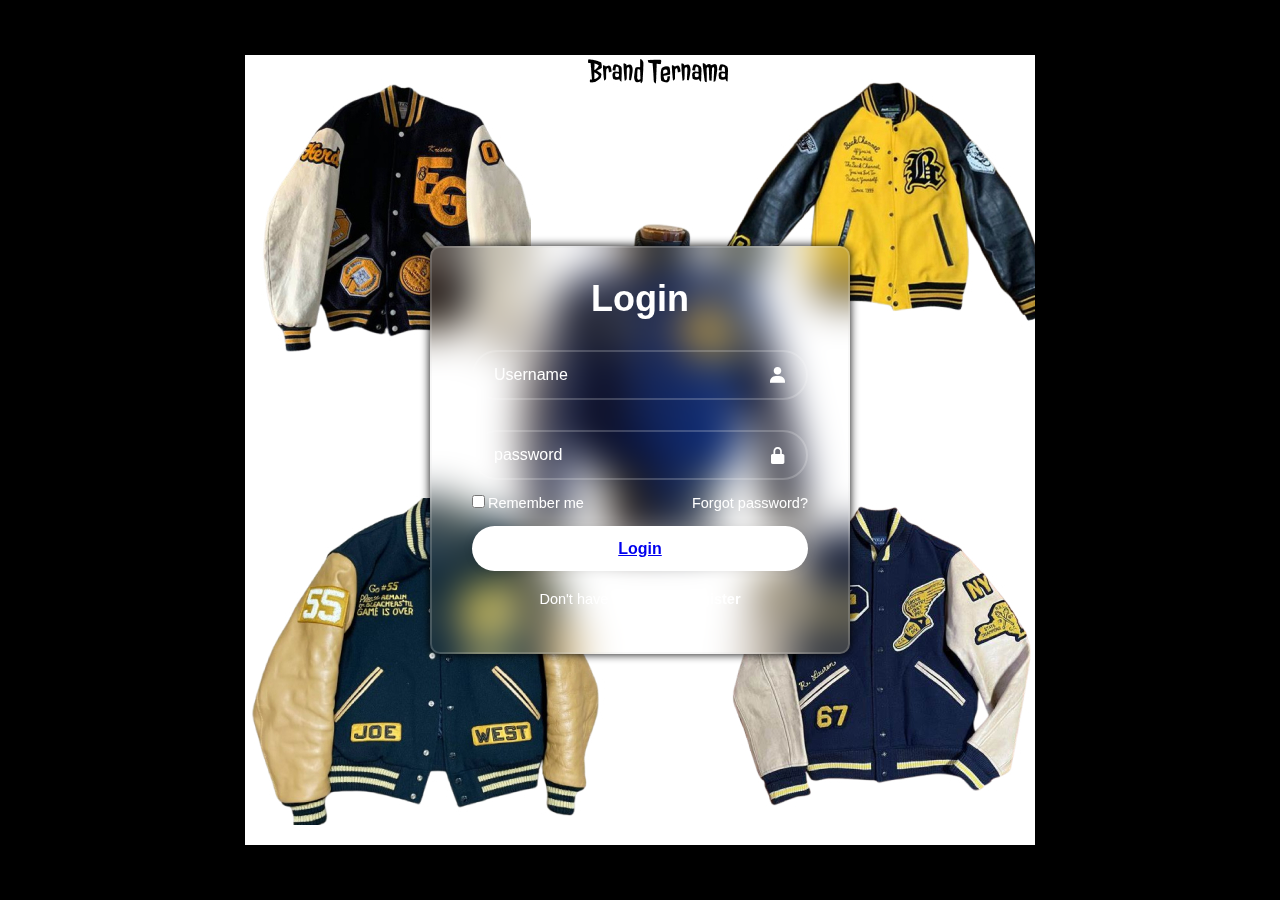
<file: login.html>
<!DOCTYPE html>
<html lang="en">
<head>
    <meta charset="UTF-8">
    <meta name="viewport" content="width=device-width, initial-scale=1.0">
    <link rel="stylesheet" href="login.css">
    <link href='https://unpkg.com/boxicons@2.1.4/css/boxicons.min.css' rel='stylesheet'>
    <title>Login</title>
</head>
<body>
    <div class="wrapper">
         <form action="">
            <h1>Login</h1>
            <div class="input-box">
                <input type="text" placeholder="Username" required>
                <box-icon type='solid' name='user'></box-icon>
                <i class='bx bxs-user'></i>
            </div>
            <div class="input-box">
                <input type="password" placeholder="password" required>
               <i class='bx bxs-lock-alt'></i>
            </div>
           
            <div class="remember-forgot">
                <label for=""><input type="checkbox">Remember me</label>
                <a href="">Forgot password?</a>
            </div>
            <button type="submit" class="btn"><a href="index.html">Login</a></button>
           <div class="register-link">
            <p>Don't have an account <a href="#">register</a></p>
           </div>
         </form>
    </div>
</body>
</html>
</file>
<file: login.css>
* {
    margin: 0;
    padding: 0;
    box-sizing: border-box;
    font-family: "poppins", sans-serif;
    }
    
    body{
    display: flex; 
     font-family: "Montserrat", sans-serif;
    justify-content: center;
    align-items: center;
    min-height: 100vh;
    background: url(Untitled.jpg) no-repeat center;
    background-color: black;
    }
    
    .wrapper{
        width: 420px;
        background: transparent;
        border: 2px solid rgba(225, 225, 225, .2);
        backdrop-filter: blur(20px);
        box-shadow: 0 0 10px rgba(0, 0, 0, 2);
        color: white;
        border-radius: 10px;
        padding: 30px 40px;
    }
    .wrapper h1{
        text-align: center;
        font-size: 36px;
    }
    
    .wrapper .input-box{
        position: relative;
        width: 100%;
        height: 50px;
        margin: 30px 0;
    }
    
    .input-box input{
        width: 100%;
        height: 100%;
        background: transparent;
        border: none;
        outline: none;
        border: 2px solid rgba(255, 255, 255, .2);
        border-radius: 40px;
        font-size: 16px;
        color: white;
        padding: 20px 45px 20px 20px;
    }
    .input-box input::placeholder{
        color:white ;
    }
    
    .input-box i{
        position: absolute;
        right: 20px;
        top: 50%;
        transform: translateY(-50%);
        font-size: 20px;
    }
    
    .wrapper .remember-forgot{
        display: flex;
        justify-content: space-between;
        font-size: 14.5px;
        margin: -15px 0 15px;
    }
    
    .remember-forgot label input{
        accent-color: white;
        margin-right: 3px;
    }
    
    .remember-forgot a{
        color: white;
        text-decoration: none;
    }
    
    .remember-forgot a:hover{
        text-decoration: unaderline;
    }
    
    .wrapper .btn{
        width: 100%;
        height: 45px;
        background: white;
        border: none;
        outline: none;
        border-radius: 40px;
        box-shadow: 0 0 10px rgba(0, 0, 0, .1);
        cursor: pointer;
        font-size: 16px;
        color: #333;
        font-weight: 600;
    }
    
    .wrapper .register-link{
        font-size: 14.5px;
        text-align: center;
        margin: 20px 0 15px;
    }
    
    .register-link p a {
        color: white;
        text-decoration: none;
        font-weight: 600;
    }
    
    .register-link p a:hover{
        text-decoration: underline;
    }
</file>
